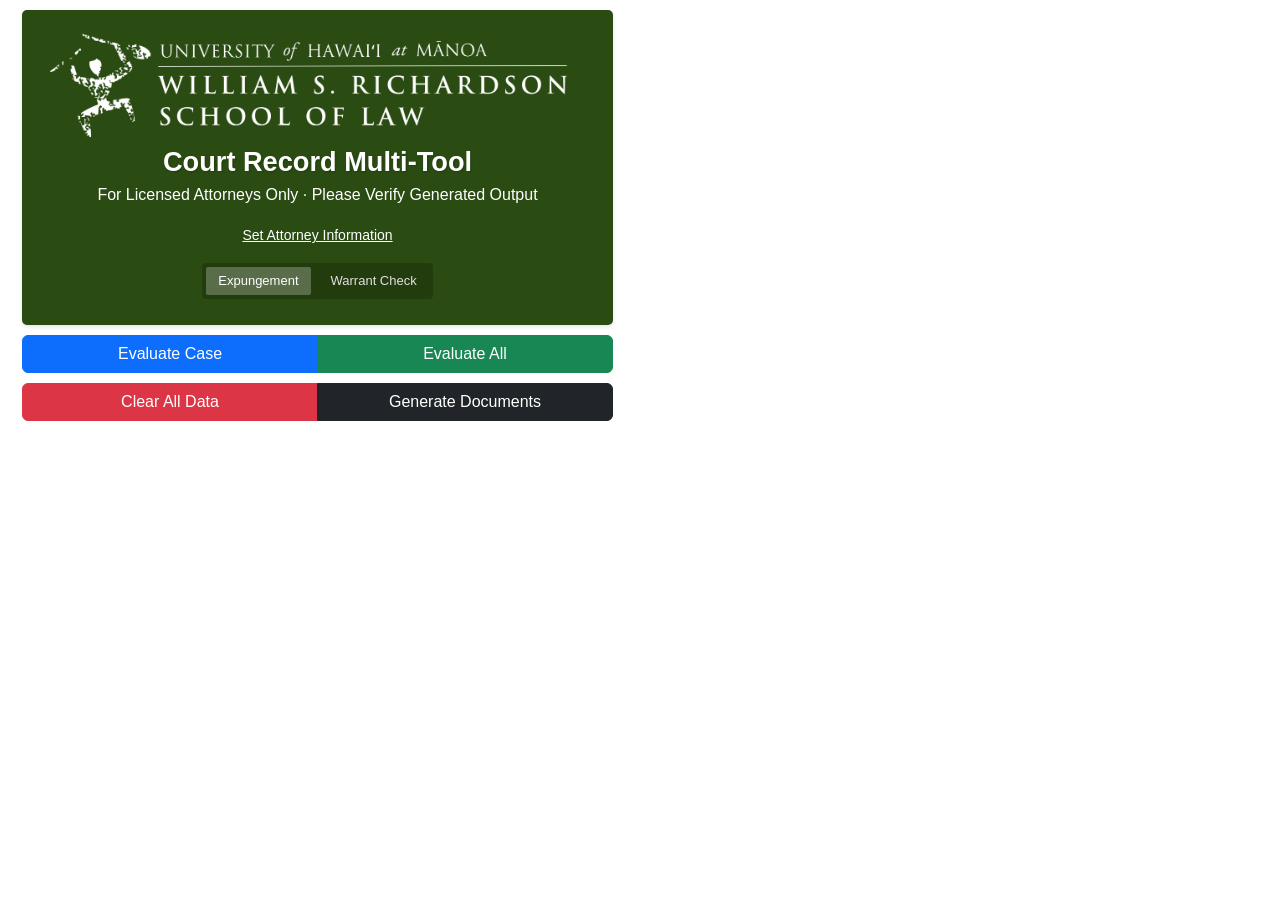
<file: index.html>
<!DOCTYPE html>
<html lang="en">

<head>
  <meta charset="utf-8" />
  <meta name="viewport" content="width=device-width, initial-scale=1, shrink-to-fit=no" />
  <!--<meta name="description" content="Hawaii Expungement Determination Tool" />-->
  <meta name="description" content="Hawaii Court Record Multi-Tool" />
  <meta name="author" content="Richardson Law" />
  <link rel="icon" href="img/Eraser16.png" />
  <title>Hawaii Court Record Multi-Tool</title>
  <!--<title>Hawaii Expungement Determination</title>-->
  <link href="libs/bootstrap.min.css" rel="stylesheet" />
  <style>
    /* Main Popup Page */
    body {
      width: 635px;
      padding: 10px;
      font-family: Arial, sans-serif;
    }

    .header {
      background-color: #2a4b12;
      color: white;
      padding: 10px;
      margin-bottom: 10px;
      border-radius: 5px;
      box-shadow: 0 2px 4px rgba(0, 0, 0, 0.1);
    }

    .logo-image {
      max-width: 550px;
      padding-top: 7px;
      padding-left: 7px;
      padding-right: 20px;
      padding-bottom: 0px;
      margin-top: -6px;
      margin-bottom: -6px;
      /*height: 70px!important;*/
      /*height: auto;
            margin-right: 10px;*/
      /*width: fit-content;*/
    }

    .logo-title-container {
      display: flex;
      align-items: center;
      /* Align items vertically centered */
    }

    .header h1 {
      font-size: 1.7rem;
      font-weight: bold;
      margin-top: 0px;
      margin-bottom: 5px;
      text-shadow: 1px 1px 2px rgba(0, 0, 0, 0.2);
    }

    .header .subtitle {
      font-size: 0.9rem;
      opacity: 0.9;
    }

    .form_label {
      font-weight: bold;
    }

    .text-muted {
      color: #acacac !important;
    }

    .mb-3 {
      margin-bottom: 10px !important;
    }

    .mb-4 {
      margin-bottom: 10px !important;
    }

    .btn-group {
      width: 100%;
      margin-bottom: 0px;
    }

    .btn-group .btn {
      flex: 1;
    }

    #attorney_info_display.no-attorney a {
      text-decoration: underline !important;
      text-underline-offset: 2px !important;
    }
    
    #attorney_info_display:not(.no-attorney) a {
      text-decoration: none !important;
    }

    #client_name {
      font-weight: bold;
      margin-bottom: 4px;
    }

    #alternate_name_container input {
      margin-bottom: 0px;
    }

    #assessment {
      font-weight: bold;
      margin-top: 0px;
    }

    #defendant-header {
      color: blue;
    }

    .table {
      font-size: 0.9rem;
    }

    .centered-content {
      display: flex;
      flex-direction: column;
      justify-content: center;
      height: 100%;
    }

    .g-2 {
      margin-bottom: 10px;
    }

    .text-expungeable {
      color: darkgreen;
      font-weight: bold;
    }

    .text-partially-expungeable {
      color: goldenrod;
      font-weight: bold;
    }

    .text-possibly-expungeable {
      color: darkorange;
      font-weight: bold;
      font-style: italic;
    }

    .text-not-expungeable {
      color: darkred;
      font-weight: bold;
    }

    .horizontal-radio-buttons {
      display: flex;
      /*justify-content: center;
            align-items: center;*/
    }

    .horizontal-radio-buttons .form-check {
      display: inline-block;
      margin-right: 10px;
    }

    .horizontal-radio-buttons label {
      /*font-weight: bold;*/
      margin-right: 10px;
    }

    .case-link {
      color: #007bff;
      text-decoration: none;
    }

    .case-link:hover {
      text-decoration: underline;
    }

    #case-details {
      margin-top: 20px;
    }

    #back-button {
      margin-bottom: 15px;
    }

    /* Case Details */
    .case-details .card {
      border: 1px solid #ddd;
      border-radius: 4px;
    }

    .case-details .card-header {
      background-color: #f8f9fa;
      border-bottom: 1px solid #ddd;
    }

    .case-details .badge {
      font-size: 0.9em;
      padding: 0.4em 0.6em;
    }

    .case-details h3,
    .case-details h4 {
      color: #2c3e50;
    }

    .case-id-container {
      display: flex;
      align-items: center;
    }

    .case-id-container h3 {
      margin-right: 10px;
      padding-top: 10px;
    }

    .case-id-container .badge {
      margin-left: auto;
    }

    .card-header {
      display: flex;
      align-items: center;
    }

    .card-header .badge {
      margin-left: auto;
    }

    #back-button {
      background-color: #6c757d;
      color: white;
      border: none;
      padding: 0.375rem 0.75rem;
      border-radius: 0.25rem;
      cursor: pointer;
      transition: background-color 0.15s ease-in-out;
    }

    #back-button:hover {
      background-color: #5a6268;
    }

    .case-details p {
      margin-bottom: 0.5rem;
    }

    .expungeability-explanation {
      font-style: italic;
      margin-bottom: 0.5rem;
      text-align: center;
    }

    /* STYLE FOR SWITCH OPTIONS */
    .switch-container {
      display: flex;
      align-items: center;
      justify-content: center;
      padding: 8px;
      margin: 8px 0;
    }

    .mode-label {
      color: #e0e0e0;
      font-size: 13px;
      margin-right: 8px;
    }

    .box-switch {
      display: inline-flex;
      gap: 8px;
      padding: 4px;
      background: rgba(0, 0, 0, 0.2);
      /* Darker background for contrast */
      border-radius: 4px;
    }

    .box-switch input[type="radio"] {
      display: none;
    }

    .box-switch label {
      padding: 4px 12px;
      font-size: 13px;
      color: #e0e0e0;
      /* Light gray for unselected */
      cursor: pointer;
      border-radius: 2px;
      transition: all 0.2s ease;
    }

    .box-switch input[type="radio"]:checked+label {
      background: rgba(255,
          255,
          255,
          0.25);
      /* Lighter background for selected */
      color: white;
      /* White text for selected */
      font-weight: 500;
      /* Slightly bolder when selected */
    }

    /* Generate Documents validation error pulse animation */
    @keyframes pulse {
      0% {
        box-shadow: 0 0 0 0 rgba(220, 53, 69, 0.4);
      }
      70% {
        box-shadow: 0 0 0 10px rgba(220, 53, 69, 0);
      }
      100% {
        box-shadow: 0 0 0 0 rgba(220, 53, 69, 0);
      }
    }

    #validation-alert-container .alert {
      margin-bottom: 0;
      transition: all 0.3s ease-in-out;
    }

    #validation-alert-container .alert.show {
      transform: translateY(0);
      opacity: 1;
    }
  </style>
</head>

<body>
  <div class="container-fluid">
    <div class="header text-center">
      <img src="img/WHITElogo_WSRSL.png" alt="Richardson Law Logo" class="logo-image" />
      <h1 class="centered-content text-white">Court Record Multi-Tool</h1>
      <p class="centered-content text-white">
        For Licensed Attorneys Only &centerdot; Please Verify Generated Output
      </p>
      <!-- Attorney Info Link -->
      <a href="#" id="attorney_info_display" class="text-white">
        <small>Set Attorney Information</small>
      </a>

      <!-- Tool Mode Toggle -->
      <div class="switch-container">
        <!--<span class="mode-label">Mode:</span>-->
        <div class="box-switch">
          <input type="radio" id="expungement-box" name="tool-mode" value="expungement" checked />
          <label for="expungement-box">Expungement</label>
          <input type="radio" id="warrant-box" name="tool-mode" value="warrant" />
          <label for="warrant-box">Warrant Check</label>
        </div>
      </div>
    </div>

    <!-- Button row 1: "Evaluate Case" and "Evaluate All" (formerly "Check Overview Page")-->
    <div class="btn-group mb-3" role="group">
      <button id="evaluate_case_button" class="btn btn-primary">
        Evaluate Case
      </button>
      <button id="overview_button" class="btn btn-success">
        Evaluate All
      </button>
    </div>

    <!-- Button row 2: "Clear All Data" and "Generate Documents" -->
    <div class="btn-group mb-3" role="group">
      <button id="emptycases" class="btn btn-danger"> <!-- Also clears attorney info -->
        Clear All Data
      </button>
      <button id="generate_documents_button" class="btn btn-dark">
        Generate Documents
      </button>
    </div>

    <!-- Display validation errors here -->
    <div id="validation-alert-container" class="mb-3"></div>

    <!-- Defendant Information Text Fields (access by clicking "Defendant" link among case table headers) -->
    <div id="client_info">
      <div id="alternate_name_container" style="display: none;">
        <div class="row g-2">
          <div class="col-md-4">
            <input type="text" id="alternate_first_name_input" class="form-control" placeholder="First Name " />
          </div>
          <div class="col-md-4">
            <input type="text" id="alternate_middle_name_input" class="form-control" placeholder="Middle Name " />
          </div>
          <div class="col-md-4">
            <input type="text" id="alternate_last_name_input" class="form-control" placeholder="Last Name" />
          </div>
        </div>
        <hr />
        <div class="row g-2 mb-2">
          <div class="col-md-12">
            <input type="text" id="alternate_date_of_birth_input" class="form-control" placeholder="Date of Birth" />
          </div>
        </div>
        <div class="col-md-12 horizontal-radio-buttons">
          <div class="form-check">
            <input class="form-check-input" type="radio" name="sex" id="sexMale" value="Male" />
            <label class="form-check-label" for="sexMale">Male</label>
          </div>
          <div class="form-check">
            <input class="form-check-input" type="radio" name="sex" id="sexFemale" value="Female" />
            <label class="form-check-label" for="sexFemale">Female</label>
          </div>
          <!-- (The official expungement form's options are currently 'Male' and 'Female')
                  <div class="form-check">
                      <input class="form-check-input" type="radio" name="sex" id="other" value="other">
                      <label class="form-check-label" for="other">
                          Other
                      </label>
                  </div>
              -->
        </div>
        <hr />
        <div class="row g-2 mb-2">
          <div class="col-md-12">
            <input type="text" id="alternate_address_line1_input" class="form-control" placeholder="Address Line 1" />
          </div>
        </div>
        <div class="row g-2 mb-2">
          <div class="col-md-12">
            <input type="text" id="alternate_address_line2_input" class="form-control" placeholder="Address Line 2" />
          </div>
        </div>
        <div class="row g-2 mb-2">
          <div class="col-md-12">
            <input type="text" id="alternate_address_line3_input" class="form-control" placeholder="Address Line 3" />
          </div>
        </div>
        <div class="row g-2 mb-2">
          <div class="col-md-12">
            <input type="text" id="alternate_phone_input" class="form-control" placeholder="Phone" />
          </div>
        </div>
        <div class="row g-2 mb-2">
          <div class="col-md-12">
            <input type="text" id="alternate_email_input" class="form-control" placeholder="Email" />
          </div>
        </div>
        <div class="btn-group mb-4" role="group">
          <button id="confirm_name_override" class="btn btn-primary mt-2">
            Confirm
          </button>
          <button id="cancel_name_override" class="btn btn-danger mt-2">
            Cancel
          </button>
        </div>
      </div>
      <div id="attorney_info_container" style="display: none;">
        

        <div class="row g-2">
          <!-- Initial Common Fields -->
          <h6 class="form_label">Attorney Information</h6>
          
          <div class="row g-2 mb-3"> <!-- Public Defender Toggle -->
            <div class="col-12">
              <div class="form-check form-switch">
                <input class="form-check-input" type="checkbox" id="attorney_type_toggle">
                <label class="form-check-label" for="attorney_type_toggle">Public Defender</label>
              </div>
            </div>
          </div>
          <div class="col-md-4">
            <input type="text" class="form-control" id="attorney_name_input" placeholder="Attorney Name">
          </div>
          <div class="col-md-4">
            <input type="text" class="form-control" id="attorney_registration_input"
              placeholder="Attorney Registration Number">
          </div>
          <div class="col-md-4">
            <input type="text" class="form-control" id="attorney_signature_location_input"
              placeholder="Location for Signature (e.g., Honolulu)">
          </div>
          <!-- <div class="col-md-4">
            <select class="form-select" id="circuit_ordinal_input">
              <option value="" selected disabled>Select Circuit</option>
              <option value="First">First</option>
              <option value="Second">Second</option>
              <option value="Third">Third</option>
              <option value="Fifth">Fifth</option>
            </select>
          </div> -->
        </div>

        <hr>

        <!-- Public Defender Fields -->
        <div id="public_defender_fields" style="display: none;">
          <h6 class="form_label">Current Head Public Defender</h6>
          <div class="row g-2 mb-2">
            <div class="col-md-6">
              <input type="text" class="form-control" id="head_pd_name_input" placeholder="Head Public Defender Name">
            </div>
            <div class="col-md-6">
              <input type="text" class="form-control" id="head_pd_registration_input"
                placeholder="Head Public Defender Registration">
            </div>
          </div>
        </div>

        <!-- Private Attorney Fields -->
        <div id="private_attorney_fields">
          <div class="row g-2 mb-2">
            <div class="col-md-12">
              <input type="text" class="form-control" id="firm_name_input" placeholder="Firm Name">
            </div>
          </div>

          <div class="row g-2 mb-2">
            <div class="col-md-12">
              <input type="text" class="form-control" id="attorney_address_1_input"
                placeholder="Attorney Address Line 1">
            </div>
          </div>

          <div class="row g-2 mb-2">
            <div class="col-md-12">
              <input type="text" class="form-control" id="attorney_address_2_input"
                placeholder="Attorney Address Line 2">
            </div>
          </div>

          <div class="row g-2 mb-2">
            <div class="col-md-12">
              <input type="text" class="form-control" id="attorney_address_3_input"
                placeholder="Attorney Address Line 3">
            </div>
          </div>

          <div class="row g-2 mb-2">
            <div class="col-md-12">
              <input type="text" class="form-control" id="attorney_address_4_input"
                placeholder="Attorney Address Line 4">
            </div>
          </div>

          <div class="row g-2 mb-2">
            <div class="col-md-4">
              <input type="tel" class="form-control" id="attorney_telephone_input" placeholder="Attorney Telephone">
            </div>
            <div class="col-md-4">
              <input type="tel" class="form-control" id="attorney_fax_input" placeholder="Attorney Fax">
            </div>
            <div class="col-md-4">
              <input type="email" class="form-control" id="attorney_email_input" placeholder="Attorney Email">
            </div>
          </div>
        </div>

        <div class="btn-group mb-4" role="group">
          <button type="button" class="btn btn-primary" id="confirm_attorney_info">Confirm</button>
          <button type="button" class="btn btn-danger" id="cancel_attorney_info">Cancel</button>
        </div>
      </div>
      <div id="tablediv">
        <!-- Table content will be dynamically populated -->
      </div>
    </div>

    <script src="error-handler.js"></script>
    <script src="libs/jquery-3.6.3.min.js"></script>
    <script src="libs/bootstrap.bundle.min.js"></script>
    <script src="data_loaders.js"></script>
    <script src="generate_docs.js"></script>
    <script src="popup.js"></script>
    <script src="libs/jspdf.umd.min.js"></script>
    <script src="libs/pdf-lib.min.js"></script>
    <script src="libs/jszip.min.js"></script>
</body>

</html>
</file>
